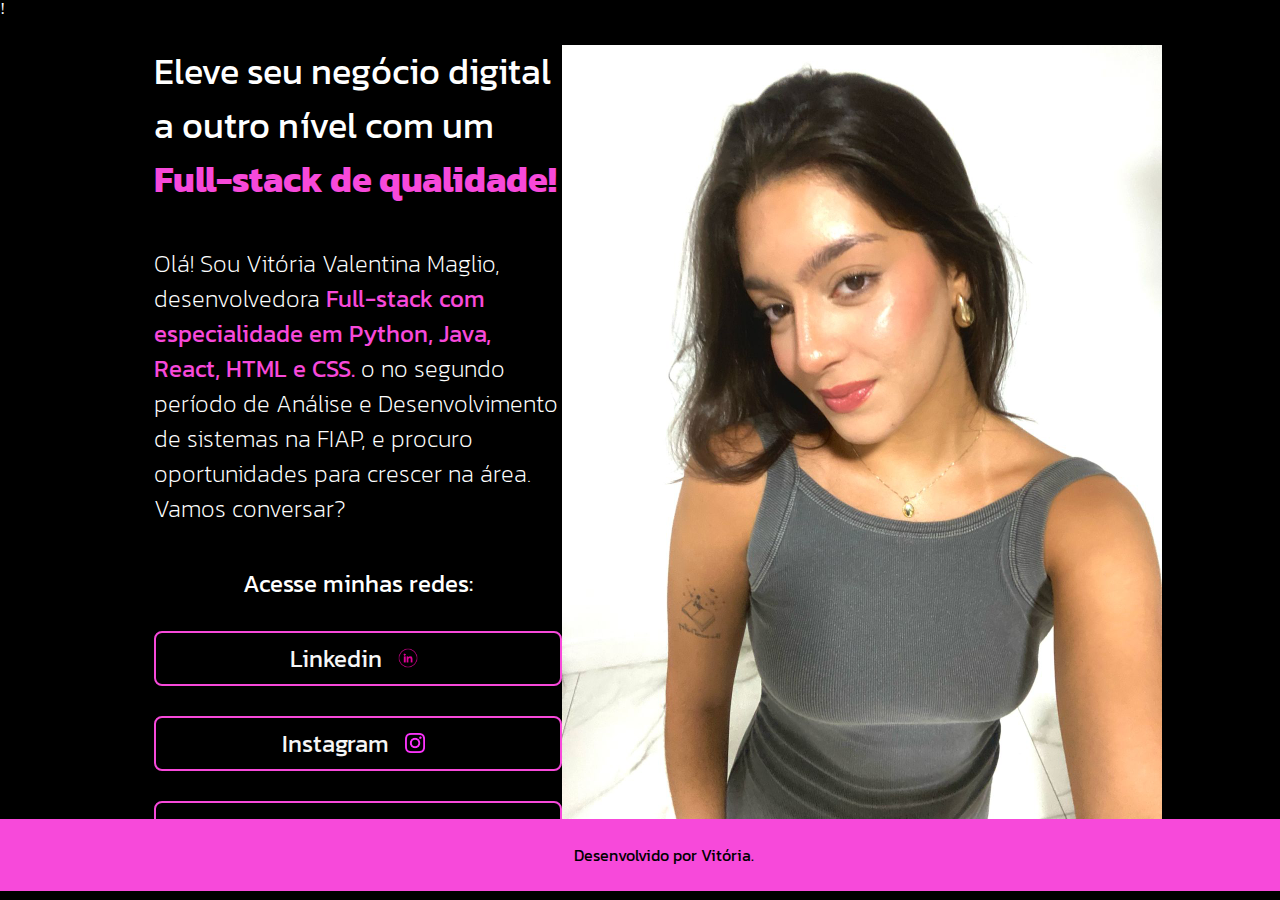
<file: index.html>
!<DOCTYPE html>
    <html lang="pt-br"> 
        <head>
        <meta charset="UTF-8">
        <meta http-equiv="X-UA-Compatible" content="IE-edge">
        <meta name="viewport" content="width=device-width, initial-scale=1.0">
        <title>Portifolio</title>
        <link rel="stylesheet" href="./style/style.css">
        </head>
        <body>
        <header class="cabecalho">
            
        </header>
        <main class="elemento-pai">
            <section class="apresentacao__conteudo">
            <h1 class="apresentacao__titulo">Eleve seu negócio digital a outro nível com um <strong>Full-stack de qualidade!</strong>
            </h1>
            <p class="apresentacao__paragrafo">Olá! Sou Vitória Valentina Maglio, desenvolvedora <strong> Full-stack com especialidade em Python, Java, React, HTML e CSS. </strong> o no segundo período de Análise e Desenvolvimento de sistemas na FIAP, e procuro oportunidades para crescer na área. Vamos conversar?</p>
            <div class="apresentacao__botoes">
                <h2 class="apresentacao_subtitulo">Acesse minhas redes:</h2>
                <a class="apresentacao__link" href="https://www.linkedin.com/in/vit%C3%B3ria-valentina-maglio-8379a2354/"> Linkedin 
                    <img src="./assets/linkedin.webp" alt="Linkedin">
                </a>
            <a class="apresentacao__link" href="https://instagram.com/vi.maglio">Instagram
                <img src="./assets/certo.png" alt="Instagram">
            </a>
            <a class="apresentacao__link" href="https://github.com/vitoriamaglio">Github
                <img src="./assets/icone-github-rose.png" alt="Github">
            </a>
            </div>
        </section>
        <img class="imagem" src="./assets/euuu.jpg" alt="Minha foto">
        </main>
        <footer>
            <p class="rodape">
            Desenvolvido por Vitória.

        </p>
    </footer>
        
        </body>
    </html>
</file>
<file: style/style.css>
@import url('https://fonts.googleapis.com/css2?family=Kanit:ital,wght@0,100;0,200;0,300;0,400;0,500;0,600;0,700;0,800;0,900;1,100;1,200;1,300;1,400;1,500;1,600;1,700;1,800;1,900&display=swap');

*{
   margin: 0;
   padding: 0;
}

body {
   padding-top: 0%;
   box-sizing: border-box;
   background-color: black;
   color: white;

}

strong {
   color: #f749da;
}
.elemento-pai {
   padding:0 12%;
   display: flex;
   align-items: center;
   justify-content: space-between;
   margin-top: 0;
}

.apresentacao__conteudo {
   width: 615px;
   display: flex;
   flex-direction: column;
   gap: 40px;
   
}

.apresentacao__titulo {
   font-size: 36px;
   font-family: "Kanit", sans-serif;
   font-weight: 400;
}

.cabecalho_menu {
   font-family: "Kanit", sans-serif;
   font-weight: 400;
   font-size: 36px;
   color:  #f749da;
   margin-right: 10px;
   padding: 10px 20px;
   text-decoration: none;
}

.cabecalho {
   padding:2% 0% 0% 12%;
   
}

.apresentacao__paragrafo {
   font-size: 24px;
   font-family: "Kanit", sans-serif;
   font-weight: 200;
}
.apresentacao__botoes {
   display: flex;
   flex-direction: column ;
   align-items: center;
   justify-content: space-between;
   gap: 30px;
}
.apresentacao_subtitulo{
   font-family: "Kanit", sans-serif;
   font-weight: 400;
   font-size: 24px;

}
.apresentacao__link {
   /* background-color:rgb(245, 101, 190); */
   display: flex;
   justify-content: center;
   gap: 16px;
   width: 380px;
   text-align: center;
   border-radius: 8px;
   font-size: 24px;
   padding: 21.5px 0;
   text-decoration: none;
   color: #f6f6f6;
   border:2px solid #f749da;
   font-family: "Kanit", sans-serif;
   font-weight: 400;
   

}

.apresentacao__link  { 
   display: inline-flex; /* Torna os links em linha com a imagem e o texto */
  align-items: center; /* Alinha o texto e a imagem verticalmente */
  padding: 8px 12px; /* Ajuste o padding para controlar o espaço ao redor */
  text-decoration: none;
}
.apresentacao__link img {
   width: 20px; /* Ajuste o tamanho da imagem */
   height: auto; /* Mantém a proporção da imagem */
   margin-right: 8px; /* Espaço entre a imagem e o texto */
 }

.imagem {
   width: 600px;
   height: auto;
   margin-top: -10px;
}

.apresentacao__link:hover {
   background-color: rgb(19, 17, 17);
}

.rodape {
   padding: 24px;
   color: #000;
   background-color: #f749da;
   text-align: center;
   font-family: "Kanit", sans-serif;
   font-weight: 400;
   bottom: 1%;
   position: absolute;
   width: 100%;
}

.menu {
   display: flex;
   gap:100px;
}
</file>
